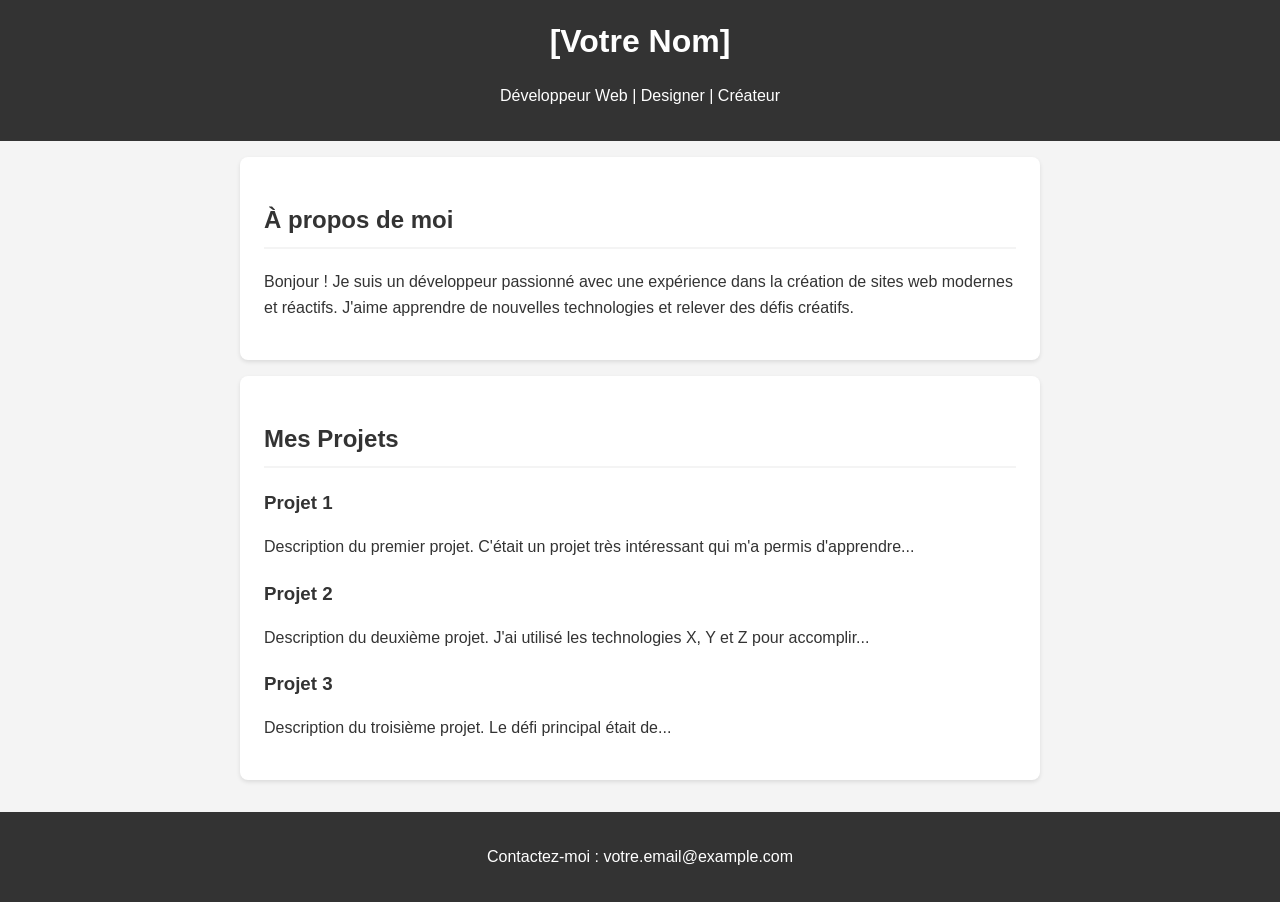
<file: index.html>
<!DOCTYPE html>
<html lang="fr">
<head>
    <meta charset="UTF-8">
    <meta name="viewport" content="width=device-width, initial-scale=1.0">
    <title>Mon Portfolio</title>
    <link rel="stylesheet" href="style.css">
</head>
<body>

    <header>
        <h1>[Votre Nom]</h1>
        <p>Développeur Web | Designer | Créateur</p>
    </header>

    <main>
        <section id="a-propos">
            <h2>À propos de moi</h2>
            <p>
                Bonjour ! Je suis un développeur passionné avec une expérience dans la création de sites web modernes et réactifs. J'aime apprendre de nouvelles technologies et relever des défis créatifs.
            </p>
        </section>

        <section id="projets">
            <h2>Mes Projets</h2>
            <div class="projet">
                <h3>Projet 1</h3>
                <p>Description du premier projet. C'était un projet très intéressant qui m'a permis d'apprendre...</p>
            </div>
            <div class="projet">
                <h3>Projet 2</h3>
                <p>Description du deuxième projet. J'ai utilisé les technologies X, Y et Z pour accomplir...</p>
            </div>
            <div class="projet">
                <h3>Projet 3</h3>
                <p>Description du troisième projet. Le défi principal était de...</p>
            </div>
        </section>
    </main>

    <footer>
        <p>Contactez-moi : <a href="mailto:votre.email@example.com">votre.email@example.com</a></p>
    </footer>

</body>
</html>
</file>
<file: style.css>
body {
    font-family: -apple-system, BlinkMacSystemFont, "Segoe UI", Roboto, Helvetica, Arial, sans-serif;
    line-height: 1.6;
    margin: 0;
    padding: 0;
    background-color: #f4f4f4;
    color: #333;
}

header {
    background: #333;
    color: #fff;
    padding: 1rem 0;
    text-align: center;
}

header h1 {
    margin: 0;
}

main {
    padding: 1rem 2rem;
    max-width: 800px;
    margin: auto;
}

section {
    background: #fff;
    margin-bottom: 1rem;
    padding: 1.5rem;
    border-radius: 8px;
    box-shadow: 0 2px 4px rgba(0,0,0,0.1);
}

h2 {
    color: #333;
    border-bottom: 2px solid #f4f4f4;
    padding-bottom: 0.5rem;
}

.projet {
    margin-bottom: 1rem;
}

.projet h3 {
    margin-bottom: 0.5rem;
}

footer {
    text-align: center;
    padding: 1rem 0;
    background: #333;
    color: #fff;
    position: relative;
    bottom: 0;
    width: 100%;
}

footer a {
    color: #fff;
    text-decoration: none;
}

footer a:hover {
    text-decoration: underline;
}
</file>
